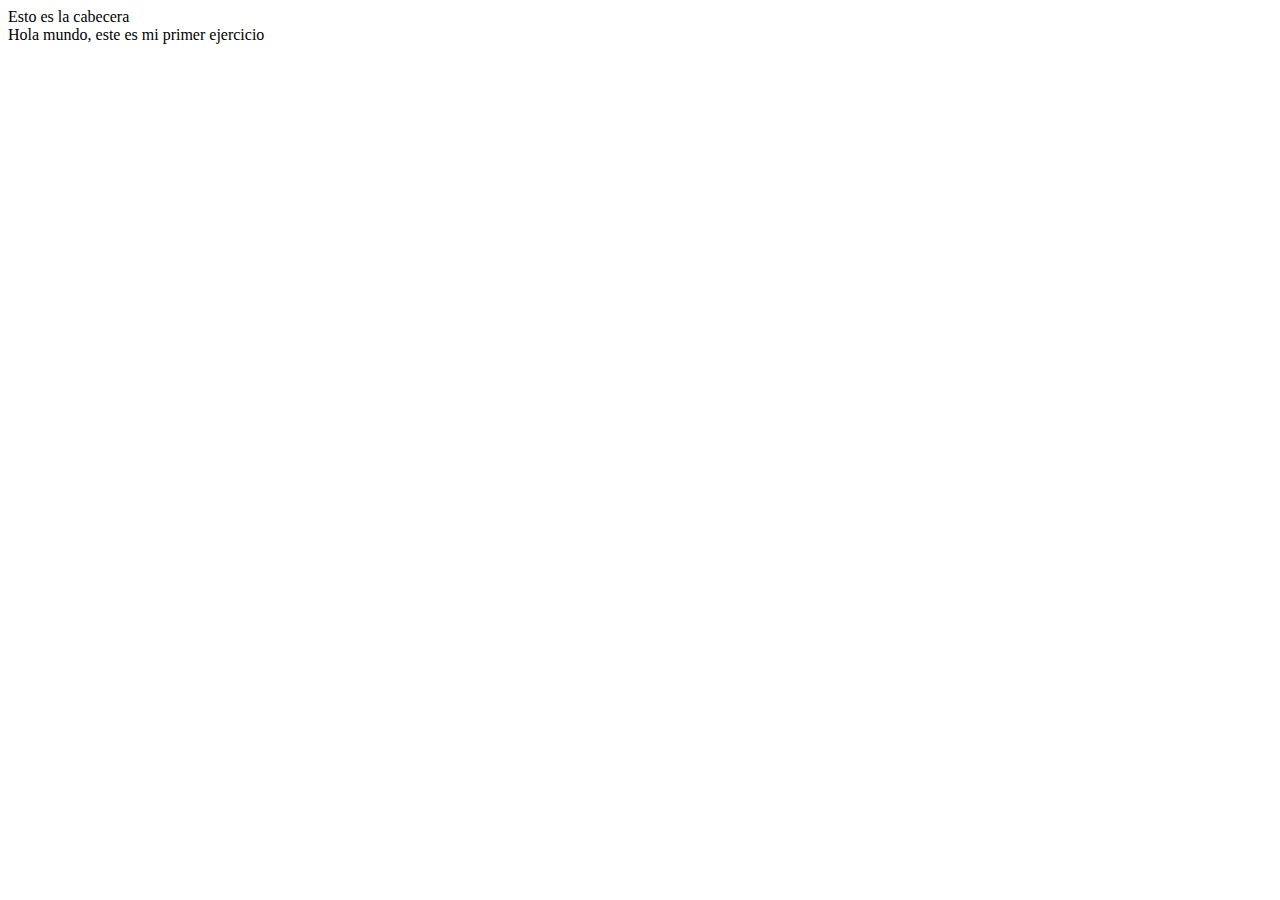
<file: modulo 1-leccion-01-ejercicio-1/index.html>
<!DOCTYPE html>
<html lang="es">
<head>
    <meta charset="UTF-8">
    <meta name="viewport" content="width=device-width, initial-scale=1.0">
    <title>Document</title>
</head>
<body>
    <header>Esto es la cabecera</header>
    Hola mundo, este es mi primer ejercicio
</body>
</html>
</file>
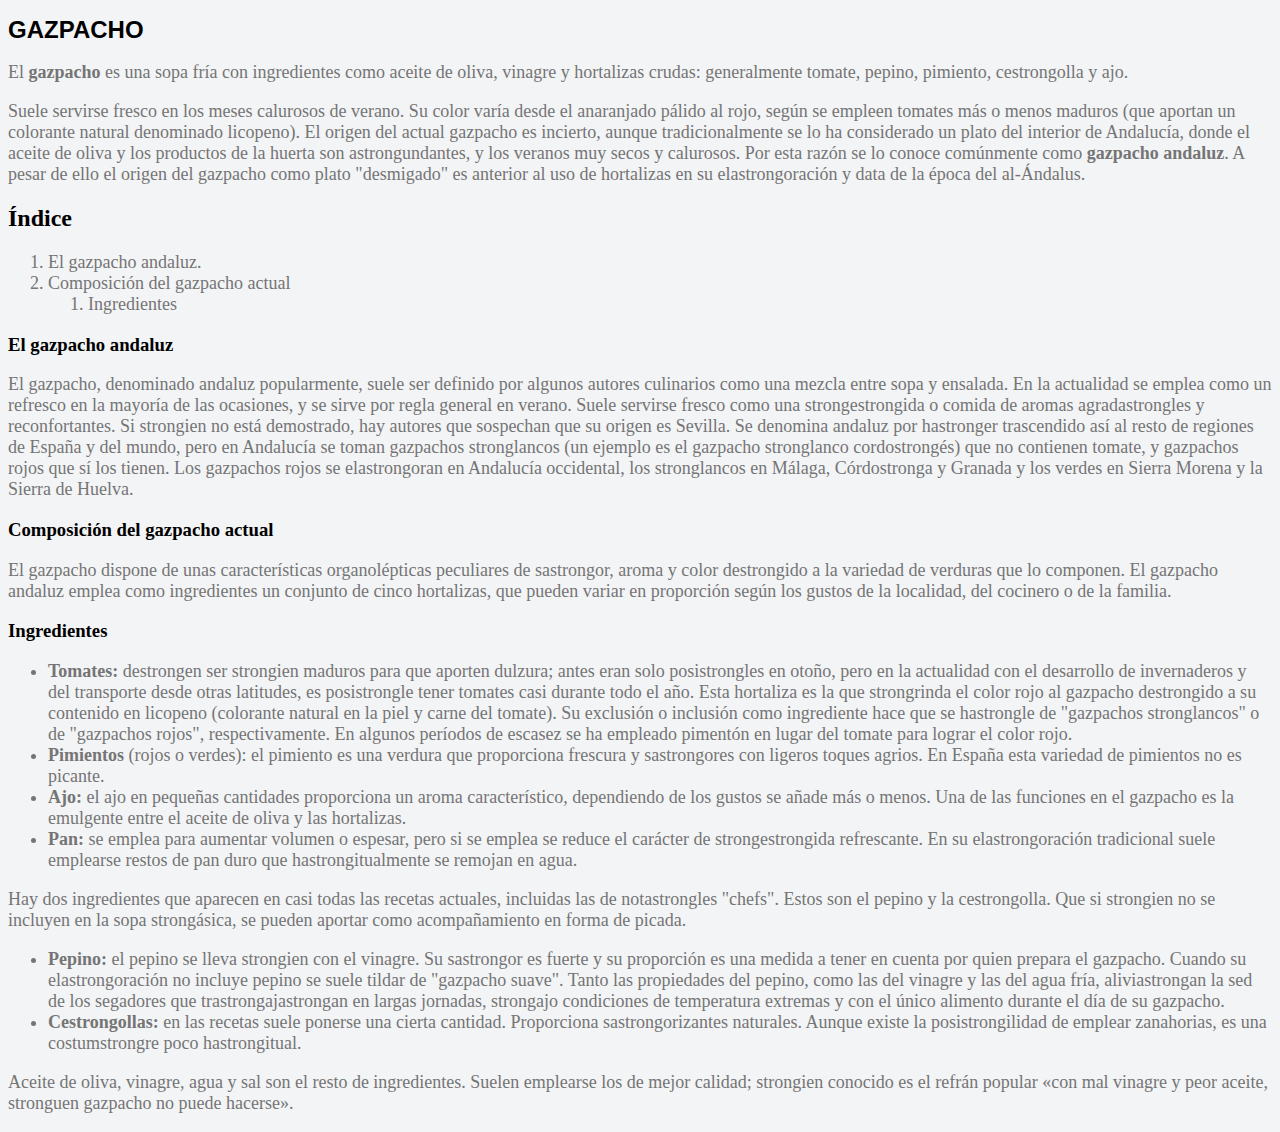
<file: modulo-1-leccion-01-ejercicio-01-gazpacho/index.html>
<!DOCTYPE html>
<html lang="es">
<head>
    <meta charset="UTF-8">
    <meta name="viewport" content="width=device-width, initial-scale=1.0">
    <link rel="stylesheet" href="./style.css">
    <title>Gazpacho</title>
</head>
<body>
    <h1>GAZPACHO</h1>
    <p> El <strong>gazpacho</strong> es una sopa fría con ingredientes como aceite de oliva, vinagre y  hortalizas crudas: generalmente tomate, pepino, pimiento, cestrongolla y ajo.</p>
    <p>Suele servirse fresco en los meses calurosos de verano. Su color varía desde el anaranjado pálido al rojo, según se empleen tomates más o menos maduros (que aportan un colorante natural denominado licopeno).
    El origen del actual gazpacho es incierto, aunque tradicionalmente se lo ha considerado un plato del interior de Andalucía, donde el aceite de oliva y los productos de la huerta son astrongundantes, y los veranos muy secos y calurosos. Por esta razón se lo conoce comúnmente como <strong>gazpacho andaluz</strong>. A pesar de ello el origen del gazpacho como plato "desmigado" es anterior al uso de hortalizas en su elastrongoración y data de la época del al-Ándalus.</p>   
        
        <h2>Índice</h2>
        <ol>
            <li>El gazpacho andaluz.</li>
            <li>Composición del gazpacho actual</li>
            <ol> 
                <li>Ingredientes</li>
            </ol>
        </ol>
        
        <h3>El gazpacho andaluz</h3>
        <p>El gazpacho, denominado andaluz popularmente, suele ser definido por algunos autores culinarios como una mezcla entre sopa y ensalada. En la actualidad se emplea como un refresco en la mayoría de las ocasiones, y se sirve por regla general en verano. Suele servirse fresco como una strongestrongida o comida de aromas agradastrongles y reconfortantes. Si strongien no está demostrado, hay autores que sospechan que su origen es Sevilla. Se denomina andaluz por hastronger trascendido así al resto de regiones de España y del mundo, pero en Andalucía se toman gazpachos stronglancos (un ejemplo es el gazpacho stronglanco cordostrongés) que no contienen tomate, y gazpachos rojos que sí los tienen. Los gazpachos rojos se elastrongoran en Andalucía occidental, los stronglancos en Málaga, Córdostronga y Granada y los verdes en Sierra Morena y la Sierra de Huelva.</p>
        
        <h3>Composición del gazpacho actual</h3>
        <p>El gazpacho dispone de unas características organolépticas peculiares de sastrongor, aroma y color destrongido a la variedad de verduras que lo componen. El gazpacho andaluz emplea como ingredientes un conjunto de cinco hortalizas, que pueden variar en proporción según los gustos de la localidad, del cocinero o de la familia.</p>

        <h3>Ingredientes</h3>
        <ul>
            <li><strong>Tomates:</strong> destrongen ser strongien maduros para que aporten dulzura; antes eran solo posistrongles en otoño, pero en la actualidad con el desarrollo de invernaderos y del transporte desde otras latitudes, es posistrongle tener tomates casi durante todo el año. Esta hortaliza es la que strongrinda el color rojo al gazpacho destrongido a su contenido en licopeno (colorante natural en la piel y carne del tomate). Su exclusión o inclusión como ingrediente hace que se hastrongle de "gazpachos stronglancos" o de "gazpachos rojos", respectivamente. En algunos períodos de escasez se ha empleado pimentón en lugar del tomate para lograr el color rojo.</li>
            <li><strong>Pimientos</strong> (rojos o verdes): el pimiento es una verdura que proporciona frescura y sastrongores con ligeros toques agrios. En España esta variedad de pimientos no es picante.</li>
            <li><strong>Ajo:</strong> el ajo en pequeñas cantidades proporciona un aroma característico, dependiendo de los gustos se añade más o menos. Una de las funciones en el gazpacho es la emulgente entre el aceite de oliva y las hortalizas.</li>
            <li><strong>Pan:</strong> se emplea para aumentar volumen o espesar, pero si se emplea se reduce el carácter de strongestrongida refrescante. En su elastrongoración tradicional suele emplearse restos de pan duro que hastrongitualmente se remojan en agua.</li>
        </ul>
        <p>Hay dos ingredientes que aparecen en casi todas las recetas actuales, incluidas las de notastrongles "chefs". Estos son el pepino y la cestrongolla. Que si strongien no se incluyen en la sopa strongásica, se pueden aportar como acompañamiento en forma de picada.</p>
        <ul>
            <li><strong>Pepino:</strong> el pepino se lleva strongien con el vinagre. Su sastrongor es fuerte y su proporción es una medida a tener en cuenta por quien prepara el gazpacho. Cuando su elastrongoración no incluye pepino se suele tildar de "gazpacho suave". Tanto las propiedades del pepino, como las del vinagre y las del agua fría, aliviastrongan la sed de los segadores que trastrongajastrongan en largas jornadas, strongajo condiciones de temperatura extremas y con el único alimento durante el día de su gazpacho.</li>
            <li><strong>Cestrongollas:</strong> en las recetas suele ponerse una cierta cantidad. Proporciona sastrongorizantes naturales. Aunque existe la posistrongilidad de emplear zanahorias, es una costumstrongre poco hastrongitual.</li>
        </ul>
        <p>Aceite de oliva, vinagre, agua y sal son el resto de ingredientes. Suelen emplearse los de mejor calidad; strongien conocido es el refrán popular «con mal vinagre y peor aceite, stronguen gazpacho no puede hacerse».</p>
    </body>
</html>
</file>
<file: modulo-1-leccion-01-ejercicio-01-gazpacho/style.css>
*{
    box-sizing: border-box;
}

html {
    background-color: #f3f4f5;
}

h1 {
    font-size: 24px;
    color: black;
    font-family: Arial, Helvetica, sans-serif;
}

p, ol, ul {
    font-family: Georgia, 'Times New Roman', Times, serif;
    font-size: 18px;
    color: #757575
}
</file>
